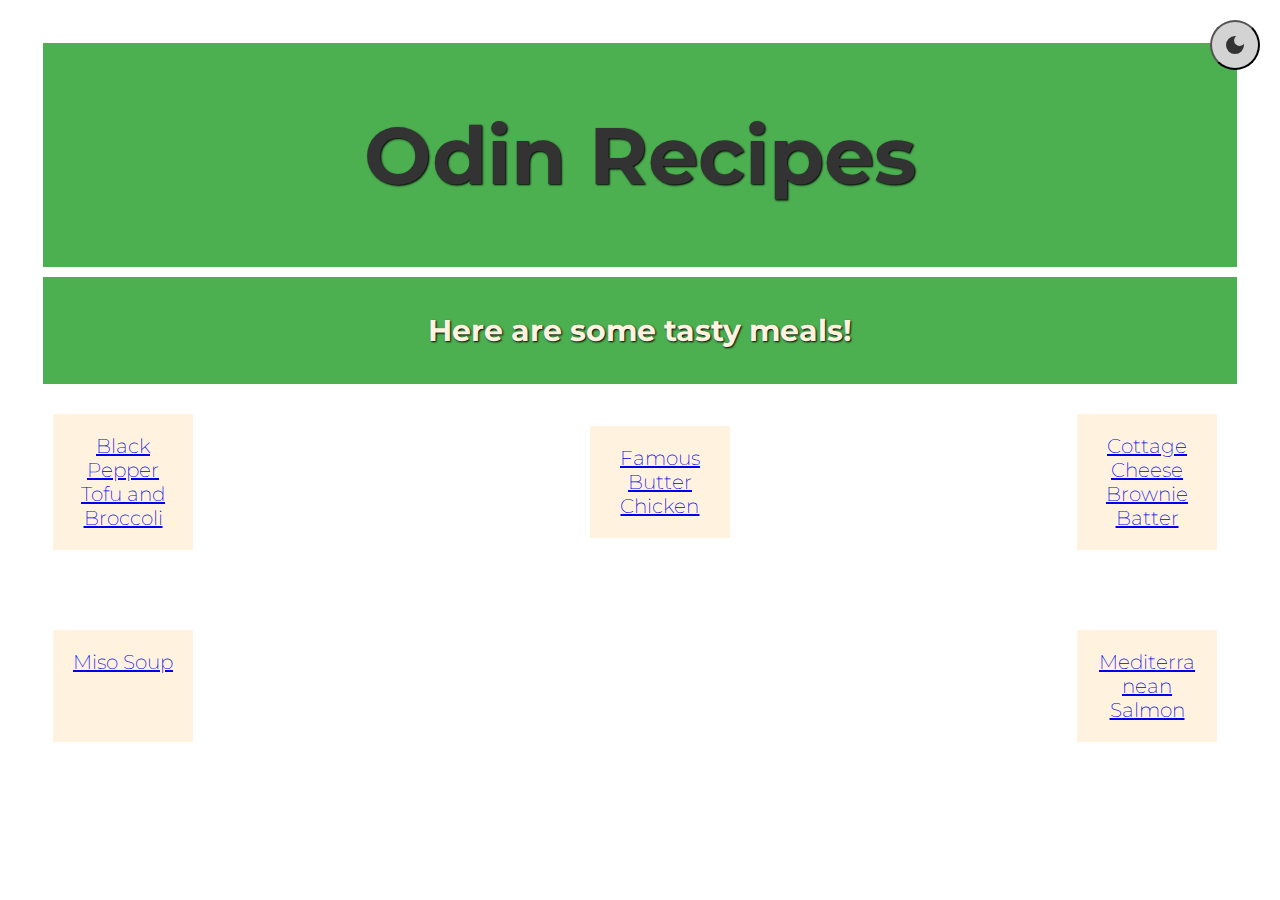
<file: index.html>
<!DOCTYPE html>
<html lang="en">
<head>
    <meta charset="UTF-8">
    <meta name="viewport" content="width=device-width, initial-scale=1.0">
    <title>Odin Recipes</title>
</head>
    <link rel="stylesheet" href="styles.css">
    <link rel="stylesheet" href="https://fonts.googleapis.com/css2?family=Montserrat:wght@400&display=swap">
    <script type="text/javascript" src="./recipes/dark-mode.js" defer></script>
<body>

    <button id="theme-switch"> 
        <svg xmlns="http://www.w3.org/2000/svg" height="24px" viewBox="0 -960 960 960" width="24px" fill="#e3e3e3"><path d="M480-120q-150 0-255-105T120-480q0-150 105-255t255-105q14 0 27.5 1t26.5 3q-41 29-65.5 75.5T444-660q0 90 63 153t153 63q55 0 101-24.5t75-65.5q2 13 3 26.5t1 27.5q0 150-105 255T480-120Z"/></svg>
        <svg xmlns="http://www.w3.org/2000/svg" height="24px" viewBox="0 -960 960 960" width="24px" fill="#e3e3e3"><path d="M480-280q-83 0-141.5-58.5T280-480q0-83 58.5-141.5T480-680q83 0 141.5 58.5T680-480q0 83-58.5 141.5T480-280ZM200-440H40v-80h160v80Zm720 0H760v-80h160v80ZM440-760v-160h80v160h-80Zm0 720v-160h80v160h-80ZM256-650l-101-97 57-59 96 100-52 56Zm492 496-97-101 53-55 101 97-57 59Zm-98-550 97-101 59 57-100 96-56-52ZM154-212l101-97 55 53-97 101-59-57Z"/></svg>
    </button>

    <div class="index-title"><h1>Odin Recipes</h1></div>

    <div class="index-sub-title"><h2>Here are some tasty meals!</h2></div>
    
<div class="link-container">
    <div class="tofu-link"><a href="./recipes/blackpepper_tofu.html">Black Pepper Tofu and Broccoli</a></div>
    <div class="bchicken-link"><a href="./recipes/butter_chicken.html">Famous Butter Chicken</a></div>
    <div class="brownie-link"><a href="./recipes/cottage_cheese_brownie.html">Cottage Cheese Brownie Batter</a></div>
    <div class="miso-link"><a href="./recipes/miso_soup.html">Miso Soup</a></div>
    <div class="salmon-link"><a href="./recipes/salmon_in_foil.html">Mediterranean Salmon</a></div>
</div>
    
</body>
</html>
</file>
<file: styles.css>
/* This is the general light and dark colour palette*/
:root {
  /* Light Mode */
  --bg: #FFF3E0;
  --primary: #4CAF50;
  --accent: #E53935;
  --text: #333333;
  --box: #D3D3D3;
  --page: white;
}

.darkmode{
  --bg: #121212;
  --primary: #81C784;
  --accent: #FFB74D;
  --text: #E0E0E0;
  --box: #FFF3E0;
  --page: #333333;
}

/*The code below is for the index.hmtl page*/
/*Formatting the size for the title and sub-title*/
.index-title,.index-sub-title{
    font-family: 'Montserrat';
    text-shadow: 1px 1px 2px black;
    font-size: 40px;
    font-weight: 600;
    text-align: center;
    color: var(--text);
    background-color: var(--primary);
    padding: 10px;
    margin: 10px;
}

.index-sub-title{
   font-size: 20px;
   color: var(--bg);
}

.link-container{
   display: grid;
   grid-template-columns: 1fr 1fr 1fr;
   gap: 4em;
   font-family: 'Montserrat';
   font-size: 20px;
   font-weight: 200;
   width: 100%;
   text-align: center;
   padding: 20px;
}

.tofu-link{
    color: var(--text);
    background-color: var(--bg);
    word-wrap: break-word;
    width: 100px;
    margin-right: auto;
    padding: 20px;
} 

.bchicken-link{
    color: var(--text);
    background-color: var(--bg);
    word-wrap: break-word;
    width: 100px;
    margin: auto;
    padding: 20px;
}
  

.brownie-link{
    color: var(--text);
    background-color: var(--bg);
    word-wrap: break-word;
    width: 100px;
    margin-left: auto;
    margin-right: 50px;
    padding: 20px;
} 

.miso-link{
    color: var(--text);
    background-color: var(--bg);
    word-wrap: break-word;
    width: 100px;
    margin-right: auto;
    padding: 20px;
}

.salmon-link{
    color: var(--text);
    background-color: var(--bg);
    word-wrap: break-word;
    width: 100px;
    margin-left: auto;
    margin-right: 50px;
    grid-column: 3;
    padding: 20px;
}

body{
    padding: 25px;
    background-color: var(--page);
    font-size: 25px;
}

/*The code below is for the darkmode button*/

#theme-switch{
    height: 50px;
    width: 50px;
    padding: 0;
    border-radius: 50%;
    background-color: var(--box);
    display: flex;
    justify-content: center;
    align-items: center;
    position: fixed;
    top: 20px;
    right: 20px;
}

#theme-switch svg{
    fill: var(--text)
}

#theme-switch svg:last-child{
    display: none;
}

.darkmode #theme-switch svg:first-child{
    display: none;
}

.darkmode #theme-switch svg:last-child{
    display: block;
}

/* ---------------------------------------- */

/*The code below is for the recipe pages*/

.rec-home{
    font-family: 'Montserrat';
    text-shadow: 1px 1px 2px black;
    font-size: 20px;
    font-weight: 500;
    color: var(--text);
    background: var(--primary); width: 200px;
    text-align: center;
    margin: auto;
}

.rec-title,.rec-des{
    font-family: 'Montserrat';
    text-shadow: 1px 1px 2px black;
    font-size: 40px;
    font-weight: 600;
    text-align: center;
    color: var(--text);
    background-color: var(--primary);
    padding: 10px;
    margin: 10px;
}

.rec-pic{
    display: flex;
    justify-content: center;
}

.rec-des{
    font-size: 20px;
    color: var(--bg);
    margin: auto;
}

.rec-des-text{
    font-family: 'Montserrat';
    font-size: 16px;
    color: var(--text);
}

.rec-ing{
    font-family: 'Montserrat';
    text-shadow: 1px 1px 2px black;
    font-size: 25px;
    color: var(--bg);
    background-color: var(--primary); width: 150px;
    justify-content: center;
}

.rec-ing-list{
    font-family: 'Montserrat';
    font-size: 20px;
    color: var(--text);
    border-style:solid;
    border-color: var(--primary);
}

.rec-steps{
    font-family: 'Montserrat';
    text-shadow: 1px 1px 2px black;
    font-size: 25px;
    color: var(--bg);
    background-color: var(--primary); width: 75px;
    justify-content: center;
}

.recSteps-text{
    font-family: 'Montserrat';
    font-size: 20px;
    color: var(--text);
    border-style:solid;
    border-color: var(--primary);
}
</file>
